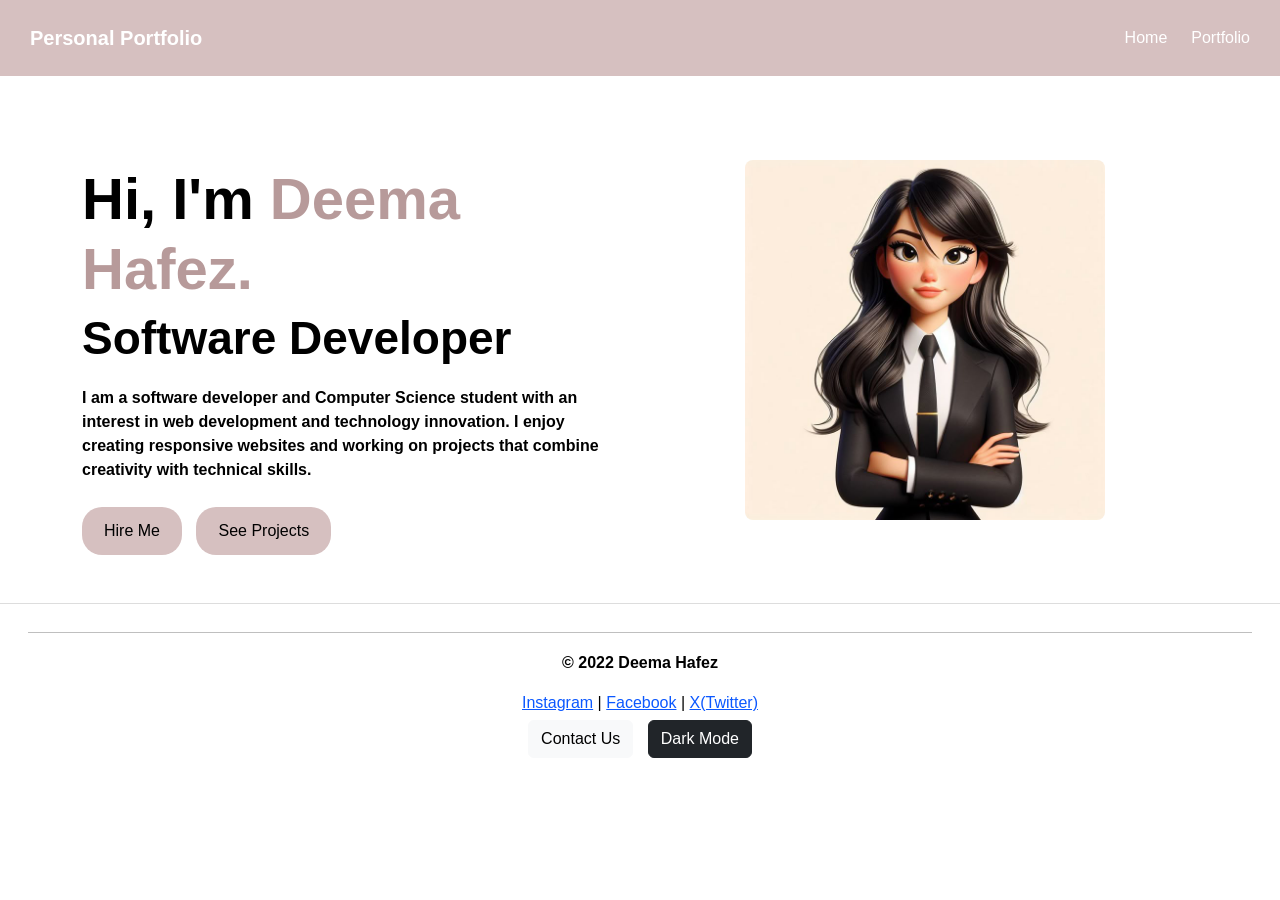
<file: index.html>
<!DOCTYPE html>
<html>
<head>
  <title>Personal Portfolio</title>

  <link rel="icon" href="favicon.ico?v=3">

  <link href="https://cdn.jsdelivr.net/npm/bootstrap@5.3.8/dist/css/bootstrap.min.css" rel="stylesheet">
  <link rel="stylesheet" href="design.css">
</head>

<body>

<nav class="navbar">
  <div class="container-fluid">
    <a class="navbar-brand"><b>Personal Portfolio</b></a>

    <ul class="navbar-nav ms-auto flex-row gap-4">
      <li class="nav-item"><a class="nav-link" href="index.html">Home</a></li>
      <li class="nav-item"><a class="nav-link" href="portfolio.html">Portfolio</a></li>
    </ul>
  </div>
</nav>

<div class="container mt-5">
  <div class="row align-items-center">

    <div class="col-md-6">
      <h1 class="main-title">
        <b>Hi, I'm <span class="name-highlight">Deema Hafez.</span></b>
      </h1>

      <h2 class="sub-title"><b>Software Developer</b></h2>

      <p class="intro-text">
        <b>
        I am a software developer and Computer Science student with an interest in web development and technology innovation.
        I enjoy creating responsive websites and working on projects that combine creativity with technical skills.
        </b>
      </p>

      <div class="button-area">
        <button class="custom-btn" type="button">Hire Me</button>
        <a href="portfolio.html" class="custom-btn">See Projects</a>
      </div>
    </div>

    <div class="col-md-6 text-center">
      <img src="ppp.jpeg" alt="Profile Picture" class="profile-image img-fluid">
    </div>

  </div>
</div>

<footer class="page-footer text-center mt-5">

  <hr class="footer-line">

  <p><b>© 2022 Deema Hafez</b></p>

  <div>
    <a href="www.instagram.com">Instagram</a> |
    <a href="www.facebook.com">Facebook</a> |
    <a href="www.X.com">X(Twitter)</a>
  </div>

  <div class="footer-actions">
    <button id="emailBtn" class="btn btn-light" type="button">Contact Us</button>
    <button id="modeBtn" class="btn btn-dark" type="button">Dark Mode</button>
  </div>

  <div id="emailBox" class="email-box">
     <a href="mailto:g00094973@aus.edu">g00094973@aus.edu</a>
  </div>

</footer>

<script src="script.js"></script>
</body>
</html>
</file>
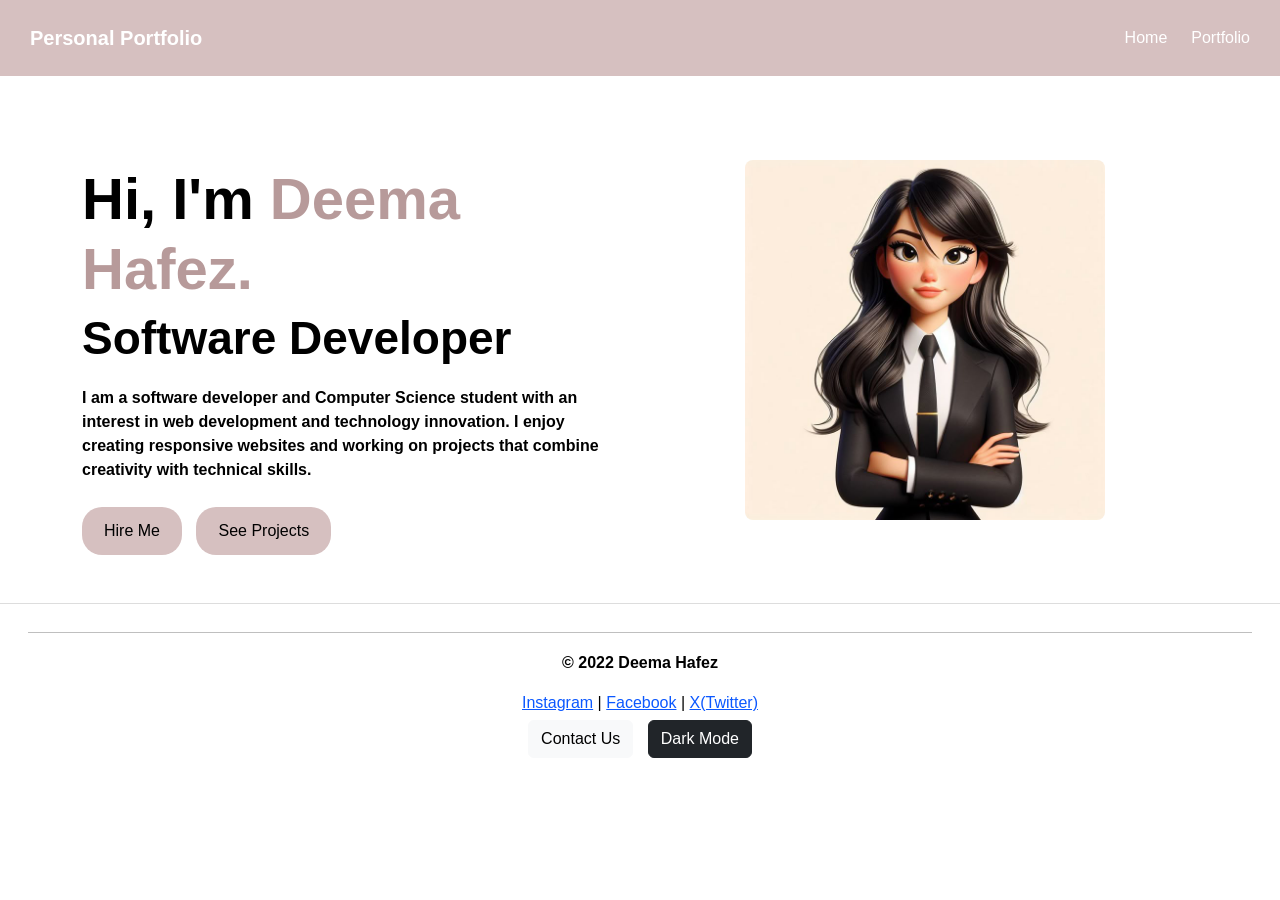
<file: bootstraex.html>
<!DOCTYPE html>
<html>
<head>
  <title>Personal Portfolio</title>

  <link rel="icon" href="favicon.ico?v=3">

  <link href="https://cdn.jsdelivr.net/npm/bootstrap@5.3.8/dist/css/bootstrap.min.css" rel="stylesheet">
  <link rel="stylesheet" href="design.css">
</head>

<body>

<nav class="navbar">
  <div class="container-fluid">
    <a class="navbar-brand"><b>Personal Portfolio</b></a>

    <ul class="navbar-nav ms-auto flex-row gap-4">
      <li class="nav-item"><a class="nav-link" href="bootstraex.html">Home</a></li>
      <li class="nav-item"><a class="nav-link" href="portfolio.html">Portfolio</a></li>
    </ul>
  </div>
</nav>

<div class="container mt-5">
  <div class="row align-items-center">

    <div class="col-md-6">
      <h1 class="main-title">
        <b>Hi, I'm <span class="name-highlight">Deema Hafez.</span></b>
      </h1>

      <h2 class="sub-title"><b>Software Developer</b></h2>

      <p class="intro-text">
        <b>
        I am a software developer and Computer Science student with an interest in web development and technology innovation.
        I enjoy creating responsive websites and working on projects that combine creativity with technical skills.
        </b>
      </p>

      <div class="button-area">
        <button class="custom-btn" type="button">Hire Me</button>
        <a href="portfolio.html" class="custom-btn">See Projects</a>
      </div>
    </div>

    <div class="col-md-6 text-center">
      <img src="ppp.jpeg" alt="Profile Picture" class="profile-image img-fluid">
    </div>

  </div>
</div>

<footer class="page-footer text-center mt-5">

  <hr class="footer-line">

  <p><b>© 2022 Deema Hafez</b></p>

  <div>
    <a href="www.instagram.com">Instagram</a> |
    <a href="www.facebook.com">Facebook</a> |
    <a href="www.X.com">X(Twitter)</a>
  </div>

  <div class="footer-actions">
    <button id="emailBtn" class="btn btn-light" type="button">Contact Us</button>
    <button id="modeBtn" class="btn btn-dark" type="button">Dark Mode</button>
  </div>

  <div id="emailBox" class="email-box">
     <a href="mailto:g00094973@aus.edu">g00094973@aus.edu</a>
  </div>

</footer>

<script src="script.js"></script>
</body>
</html>
</file>
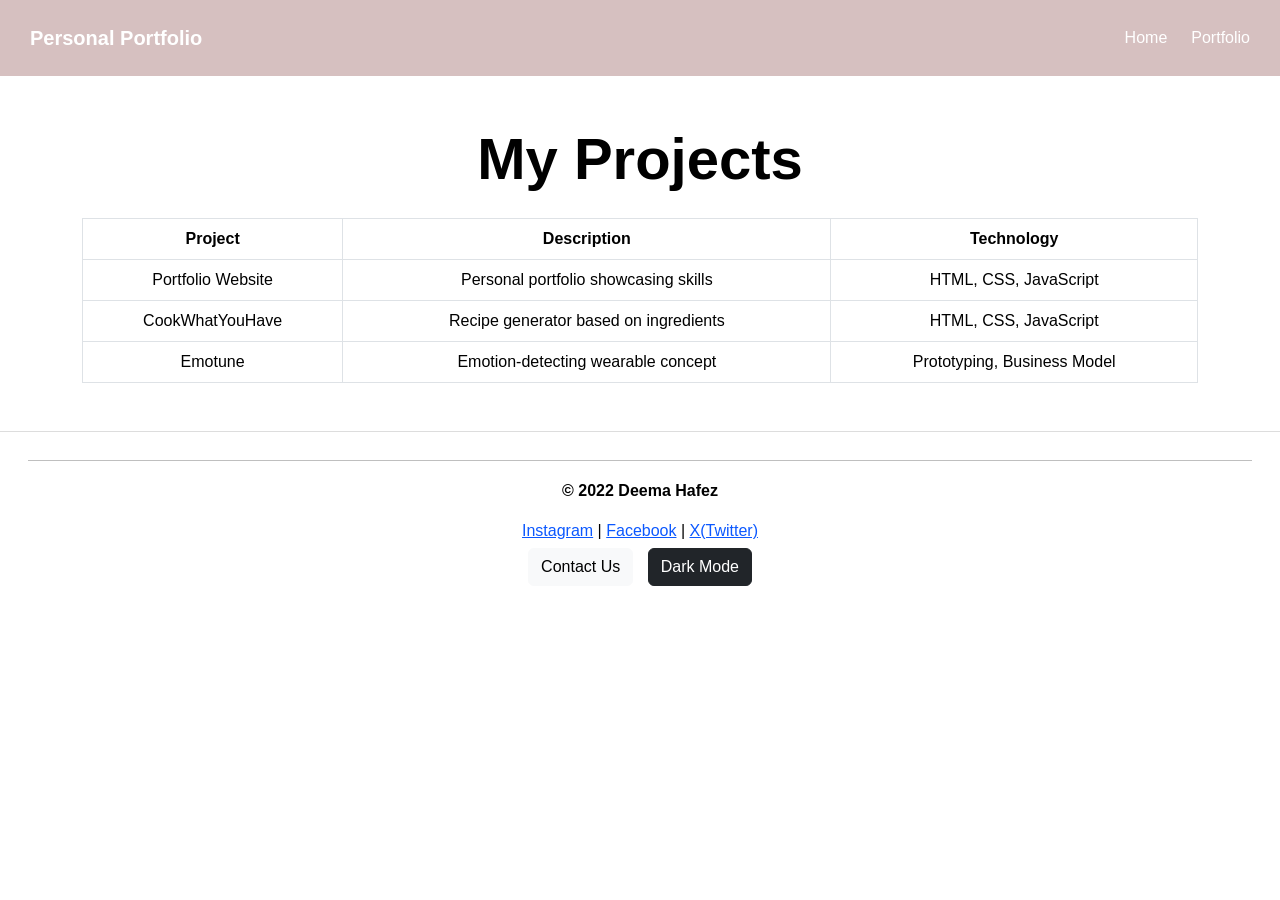
<file: portfolio.html>
<!DOCTYPE html>
<html>
<head>
  <title>My Projects</title>

  <link rel="icon" href="favicon.ico?v=3">

  <link href="https://cdn.jsdelivr.net/npm/bootstrap@5.3.8/dist/css/bootstrap.min.css" rel="stylesheet">
  <link rel="stylesheet" href="design.css">
</head>

<body>

<nav class="navbar">
  <div class="container-fluid">
    <a class="navbar-brand"><b>Personal Portfolio</b></a>

    <ul class="navbar-nav ms-auto flex-row gap-4">
      <li class="nav-item"><a class="nav-link" href="index.html">Home</a></li>
      <li class="nav-item"><a class="nav-link" href="portfolio.html">Portfolio</a></li>
    </ul>
  </div>
</nav>

<div class="container mt-5">

  <h1 class="text-center main-title2"><b>My Projects</b></h1>

  <table class="table table-bordered text-center mt-4 project-table">
    <thead>
      <tr>
        <th>Project</th>
        <th>Description</th>
        <th>Technology</th>
      </tr>
    </thead>

    <tbody>
      <tr>
        <td>Portfolio Website</td>
        <td>Personal portfolio showcasing skills</td>
        <td>HTML, CSS, JavaScript</td>
      </tr>

      <tr>
        <td>CookWhatYouHave</td>
        <td>Recipe generator based on ingredients</td>
        <td>HTML, CSS, JavaScript</td>
      </tr>

      <tr>
        <td>Emotune</td>
        <td>Emotion-detecting wearable concept</td>
        <td>Prototyping, Business Model</td>
      </tr>
    </tbody>
  </table>

</div>

<footer class="page-footer text-center mt-5">

  <hr class="footer-line">

  <p><b>© 2022 Deema Hafez</b></p>

  <div>
    <a href="www.instagram.com">Instagram</a> |
    <a href="www.facebook.com">Facebook</a> |
    <a href="www.X.com">X(Twitter)</a>
  </div>

  <div class="footer-actions">
    <button id="emailBtn" class="btn btn-light" type="button">Contact Us</button>
    <button id="modeBtn" class="btn btn-dark" type="button">Dark Mode</button>
  </div>

  <div id="emailBox" class="email-box">
     <a href="mailto:g00094973@aus.edu">g00094973@aus.edu</a>
  </div>

</footer>

<script src="script.js"></script>
</body>
</html>
</file>
<file: design.css>
body{
    font-family: Arial, sans-serif;
    background: white;
    color: black;
  }
  

  .navbar{
    background:#d6c0c0;
    padding:18px;
  }
  
  .navbar-brand,
  .nav-link{
    color:white;
  }
  

  .main-title{
    margin-top:40px;
    font-size:58px;
  }
  
  .main-title2{
    font-size:58px;
  }
  
  .name-highlight{
    color:#b79a9a;
  }
  
  .sub-title{
    font-size:46px;
  }
  
  .intro-text{
    max-width:520px;
    margin-top:20px;
  }
  

  .profile-image{
    border-radius:8px;
    width:360px;
  }
  

  .button-area{
    margin-top:25px;
  }
  
  .custom-btn{
    background:#d6c0c0;
    color:black;
    padding:12px 22px;
    border-radius:20px;
    text-decoration:none;
    margin-right:10px;
    display:inline-block;
    border:none;
  }
  

  .page-footer{
    background:white;
    color:black;
    padding:28px;
    margin-top:60px;
    border-top:1px solid #ddd;
  }
  
  .footer-line{
    margin:0 0 18px 0;
  }
  
  .page-footer a{
    color:#0b58ff;
  }
  
  .footer-actions button{
    margin:5px;
  }
  
  .email-box{
    margin-top:10px;
    display:none;
  }
  

  .project-table th,
  .project-table td{
    background:white;
    color:black;
  }
  

  body.dark{
    background:#220202;
    color:white;
  }
  
  body.dark .navbar{
    background:#4b0c0c;
  }
  
  body.dark .page-footer{
    background:#4b0c0c;
    color:white;
  }
  
  body.dark .page-footer a{
    color:white;
  }
  
  body.dark .name-highlight{
    color:#ff6b6b;
  }
  
  body.dark .project-table th,
  body.dark .project-table td{
    background:#1f1f1f;
    color:white;
  }
input {
  color: black;
}
</file>
